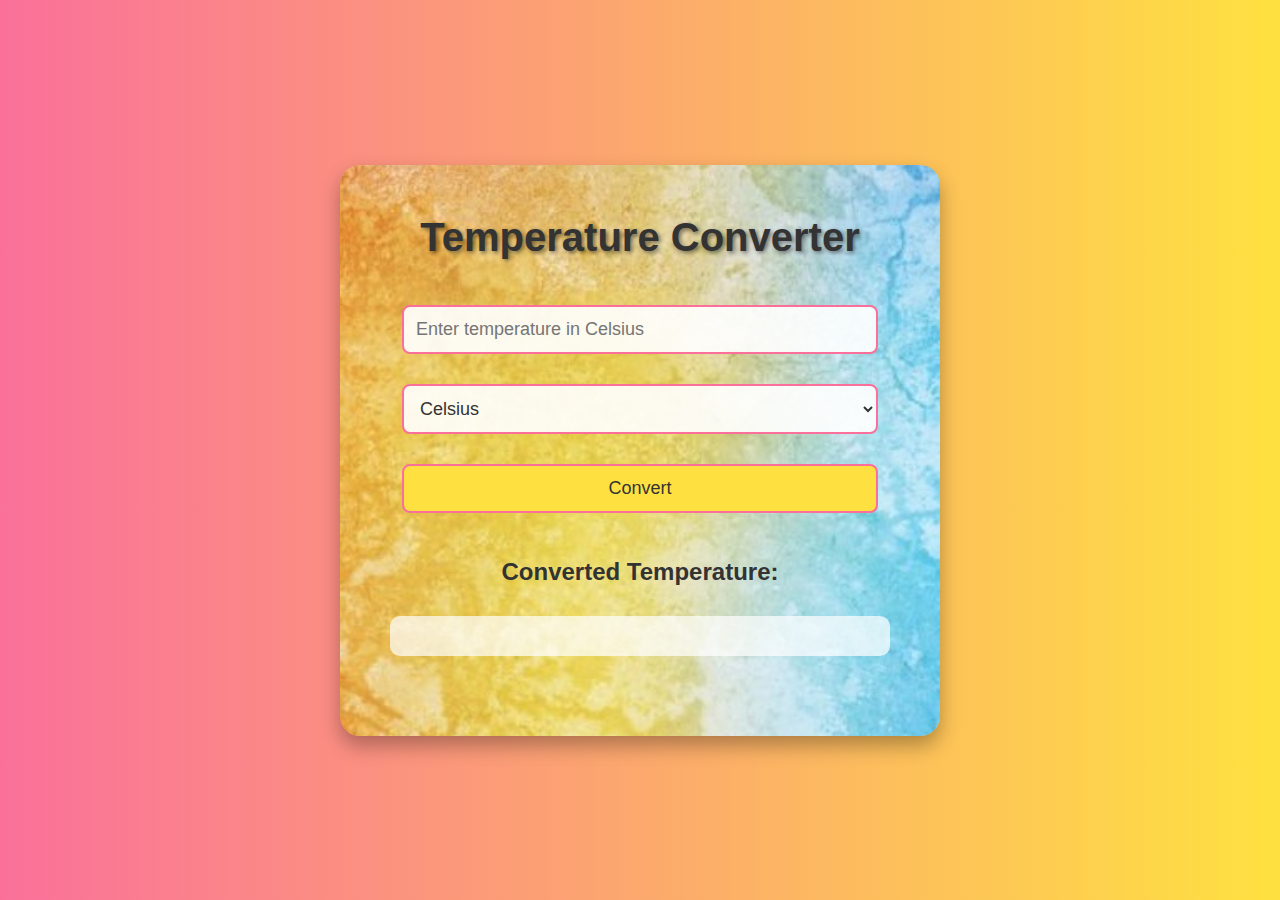
<file: Temperature converter/index.html>
<!DOCTYPE html>
<html lang="en">
<head>
    <meta charset="UTF-8">
    <meta name="viewport" content="width=device-width, initial-scale=1.0">
    <title>Temperature Converter</title>
    <link rel="stylesheet" href="./style.css">
</head>
<body>
    <div class="container">
        <h1>Temperature Converter</h1>
        <div class="input">
            <input type="number" id="temperatureInput" placeholder="Enter temperature in Celsius">
            <select id="unitInput">
                <option value="celsius">Celsius</option>
                <option value="fahrenheit">Fahrenheit</option>
                <option value="kelvin">Kelvin</option>
            </select>
            <button id="convertButton">Convert</button>
        </div>
        <div class="output">
            <h2>Converted Temperature:</h2>
            <p id="output"></p>
        </div>
    </div>
    <script>
        document.addEventListener('DOMContentLoaded', function() {
            
            function changeBackgroundColor(temperature) {
                var container = document.querySelector('.container');

                if (temperature > 40) {
                    container.style.background = 'linear-gradient(to right, #FF5733, #C70039)';
                } else if (temperature < 25) {
                    container.style.background = 'linear-gradient(to right, #74ebd5, #ACB6E5)';
                } else {
                    container.style.background = 'linear-gradient(to right, #ffeb3b, #ff9100)';
                }
            }

            
            document.getElementById('convertButton').addEventListener('click', function() {
                var temperatureInput = parseFloat(document.getElementById('temperatureInput').value);
                var unitInput = document.getElementById('unitInput').value;

                var temperatureCelsius;
                if (unitInput === 'celsius') {
                    temperatureCelsius = temperatureInput;
                } else if (unitInput === 'fahrenheit') {
                    temperatureCelsius = (temperatureInput - 32) * 5/9;
                } else if (unitInput === 'kelvin') {
                    temperatureCelsius = temperatureInput - 273.15;
                }

                
                document.getElementById('output').textContent = temperatureCelsius.toFixed(2) + ' °C';

                changeBackgroundColor(temperatureCelsius);
            });
        });
    </script>
</body>
</html>
</file>
<file: Temperature converter/style.css>
* {
    margin: 0;
    padding: 0;
    box-sizing: border-box;
}

body {
    font-family: 'Roboto', sans-serif;
    background: linear-gradient(to right, #fa709a, #fee140);
    display: flex;
    justify-content: center;
    align-items: center;
    height: 100vh;
    color: #333; 
}

.container {
    background-image: url('./img/img1.jpg'); 
    background-size: cover; 
    background-position: center; 
    padding: 50px; 
    border-radius: 20px; 
    box-shadow: 0 10px 20px rgba(0, 0, 0, 0.3); 
    text-align: center;
    max-width: 600px; 
    width: 90%; 
    animation: fadeIn 1s ease-in-out;
}


h1 {
    margin-bottom: 30px; 
    font-size: 2.5rem; 
    text-shadow: 2px 2px 4px rgba(0, 0, 0, 0.5); 
}

.input, .output {
    margin: 30px 0; 
}

input, select, button {
    margin: 15px 0; 
    padding: 12px; 
    font-size: 18px; 
    width: calc(100% - 24px); 
    border: 2px solid #fa709a; 
    border-radius: 8px; 
}

input, select {
    background: rgba(255, 255, 255, 0.9);
    color: #333; 
}

input:focus, select:focus {
    background: rgba(255, 255, 255, 1); 
}

button {
    background: #fee140; 
    color: #333;
    cursor: pointer;
    transition: background 0.3s, transform 0.2s;
}

button:hover {
    background: #fa709a; 
    transform: scale(1.05);
}

button:active {
    transform: scale(0.98); 
}

#output {
    font-size: 1.8rem; 
    font-weight: bold;
    background: rgba(255, 255, 255, 0.7); 
    padding: 20px; 
    border-radius: 10px; 
    margin-top: 30px; 
}

@keyframes fadeIn {
    from {
        opacity: 0;
        transform: translateY(-30px);
    }
    to {
        opacity: 1;
        transform: translateY(0);
    }
}
</file>
